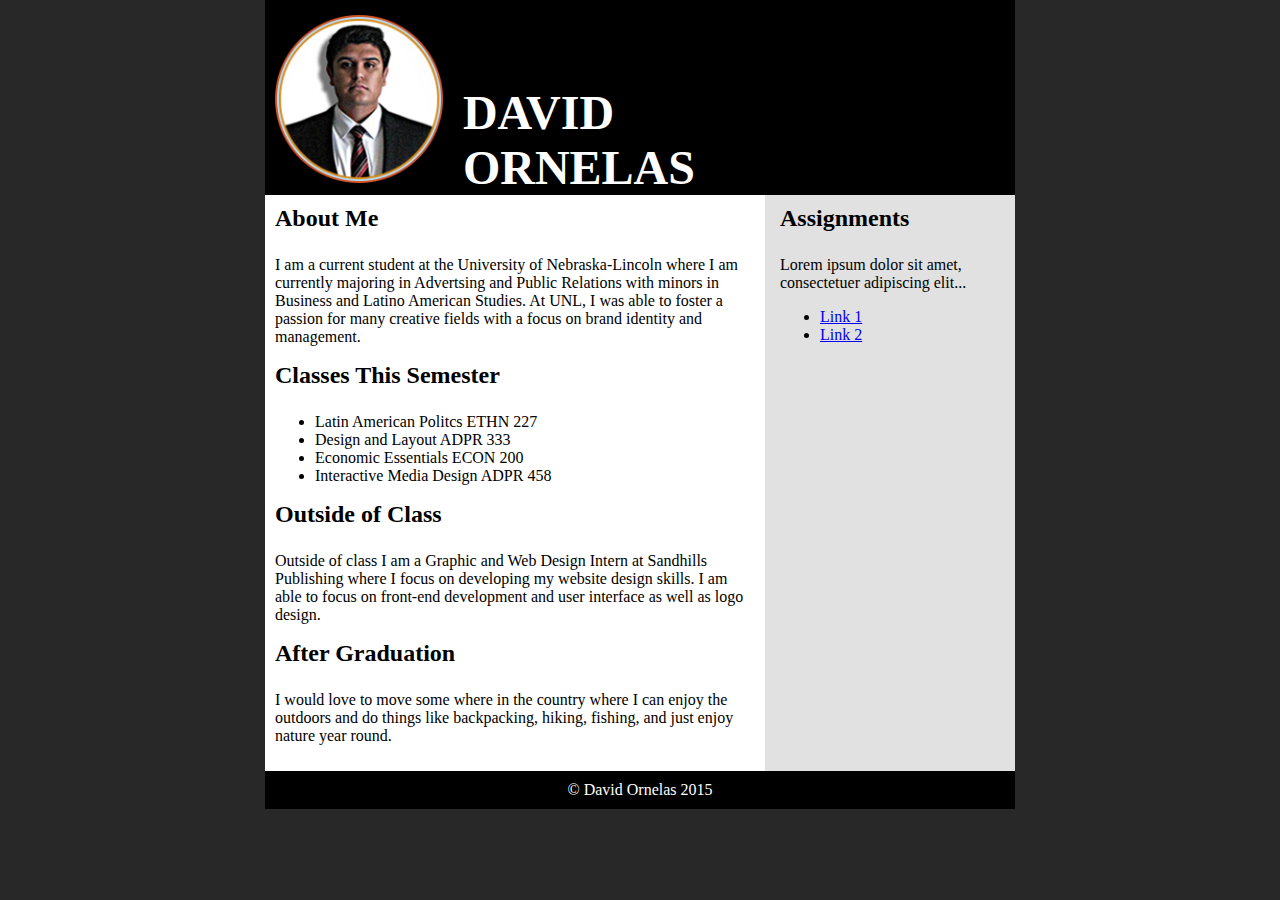
<file: assignments/index.html>
<!DOCTYPE html>
<html>

<head>
<meta charset="utf-8" >
<title>David Ornelas</title >

<link rel="stylesheet" type="text/css" href="css/style.css" />

</head>

<body>
    <div id="wrap">
        <div id="header">
           	<img src="images/david.png" alt="David Ornelas">
            <div id="title">
                <h1>
                    David<br>
                    Ornelas
                </h1>
           	</div>
        </div>
        <!-- <div id="nav">
            <ul>
                <li><a href="#">Option 1</a></li>
                <li><a href="#">Option 2</a></li>
            </ul>
        </div>
        -->
        <div id="main">
            <div id="content">
                <h2>
                    About Me
                </h2>
                <p>
                    I am a current student at the University of Nebraska-Lincoln where I am currently majoring in Advertsing and Public Relations with minors in Business and Latino American Studies. At UNL, I was able to foster a passion for many creative fields with a focus on brand identity and management.
                </p>
                <h2>
                    Classes This Semester
                </h2>
                <ul>
                    <li>
                        Latin American Politcs ETHN 227
                    </li>
                    <li>
                        Design and Layout ADPR 333
                    </li>
                    <li>
                        Economic Essentials ECON 200
                    </li>
                    <li>
                        Interactive Media Design ADPR 458
                    </li>
                </ul>
                <h2>
                    Outside of Class
                </h2>
                <p>
                    Outside of class I am a Graphic and Web Design Intern at Sandhills Publishing where I focus on developing my website design skills. I am able to focus on front-end development and user interface as well as logo design.    
                </p>
                <h2>
                    After Graduation
                </h2>
                <p>
                    I would love to move some where in the country where I can enjoy the outdoors and do things like backpacking, hiking, fishing, and just enjoy nature year round.
                </p>
            </div>
            <div id="sidebar">
                <h2>Assignments</h2>
                <p>Lorem ipsum dolor sit amet, consectetuer adipiscing elit...</p>
                <ul>
                    <li>
                    	<a href="#">Link 1</a>
                    </li>
                    <li>
                    	<a href="#">Link 2</a>
                    </li>
                </ul>
            </div>
        	<div class="clear"></div>
        </div>
        
        <div class="clear"></div>
        
        <div id="footer">
            <p>&copy; David Ornelas 2015</p>
        </div>
    </div>
    
</body>
</html>
</file>
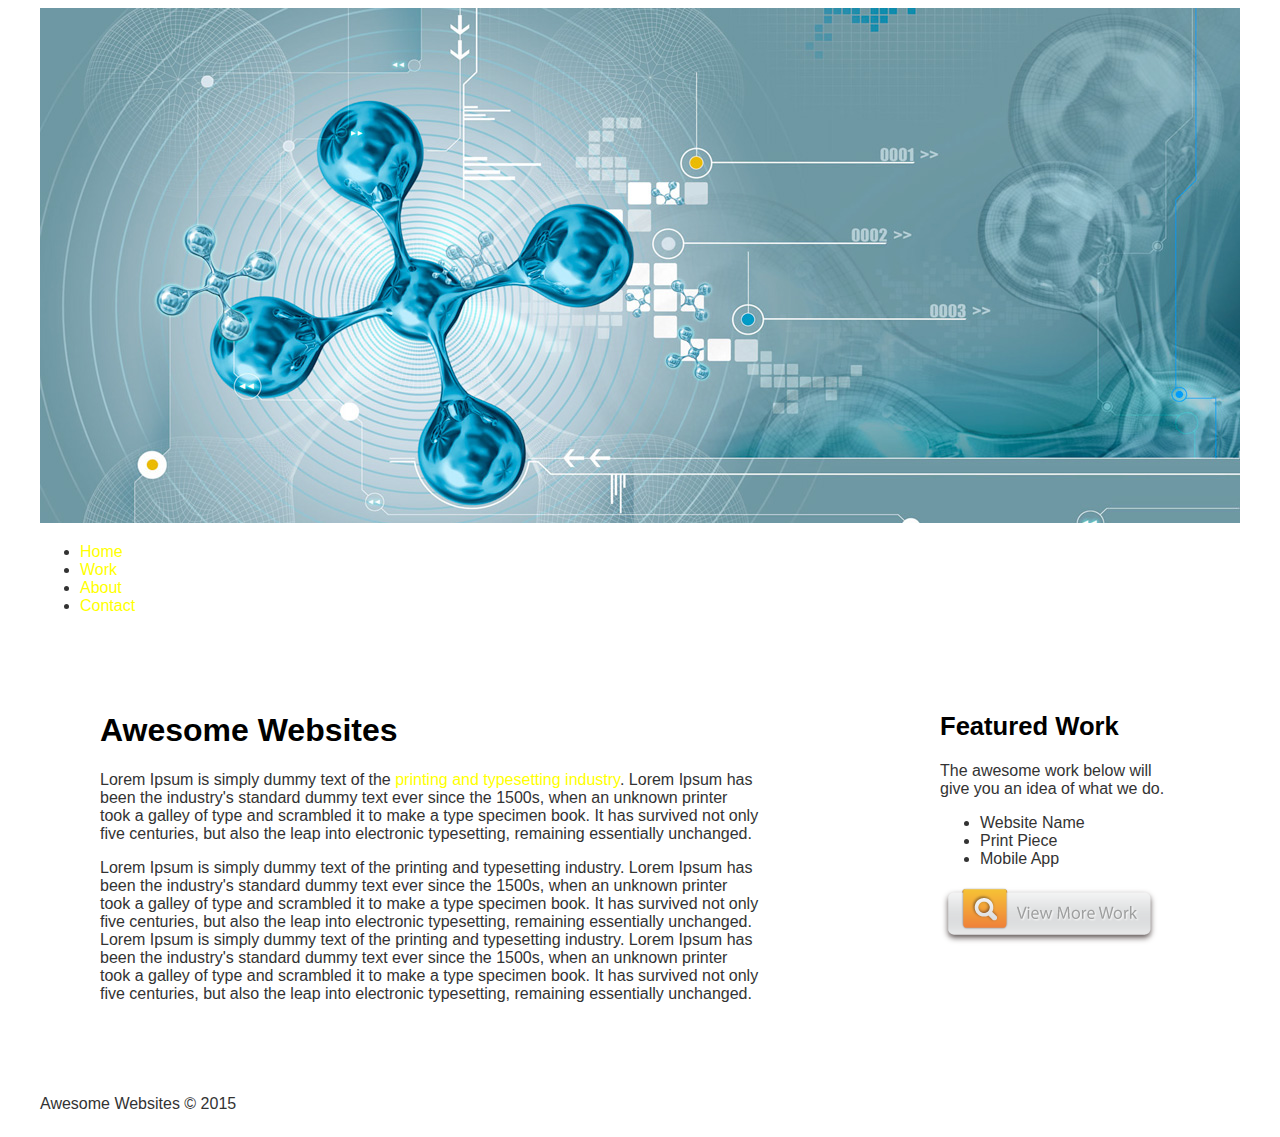
<file: assignments/class_template.html>
<!doctype html>
<html>
<head>
<meta charset="UTF-8">
<title>Pro Tip</title>
<meta name="description" content="">
        

<!--Icons -->
    <!-- Make iOS icon 152x152 -->
    <link rel="apple-touch-icon" href="#">
    <!-- Make Shortcut icon 32x32 -->
    <link rel="shortcut icon" href="#">

    
<!-- Needed for RWD -->
    <meta name="viewport" content="width=device-width, initial-scale=1">

    
<!-- Styles -->
    <link href="css/style2.css" rel="stylesheet" type="text/css">
    <style type="text/css">
         
    </style>
    
    
<!-- jQuery Scripts -->
    <script type="text/javascript" src="https://ajax.googleapis.com/ajax/libs/jquery/1.11.2/jquery.min.js"></script>
    <script type="text/javascript">
    $(document).ready(function(){
    
		});
    </script>

</head>

<body>   
    <div class="container">
    	<div class="row clearfix">
            <div class="column full nopadding">
                <img src="images/promoGraphic.jpg" alt="Awesome Website" />
            </div>
      	</div>
        
     	<!-- Navigation -->
    	<div class="row clearfix">
            <div class="column full nopadding">
                <ul>
                    <li>
                        <a href="#">Home</a>
                    </li>
                    <li>
                        <a href="#">Work</a>
                    </li>
                    <li>
                        <a href="#">About</a>
                    </li>
                    <li>
                        <a href="#">Contact</a>
                    </li>
                </ul>
            </div>
      	</div>
             
            
       	<!-- Content -->
    	<div class="row clearfix">
         	<div class="column two-thirds">
                <h1>Awesome Websites</h1>
                
                <p>Lorem Ipsum is simply dummy text of the <a href="http://www.google.com" target="_blank">printing and typesetting industry</a>. Lorem Ipsum has been the industry's standard dummy text ever since the 1500s, when an unknown printer took a galley of type and scrambled it to make a type specimen book. It has survived not only five centuries, but also the leap into electronic typesetting, remaining essentially unchanged.</p>
                
                <p>Lorem Ipsum is simply dummy text of the printing and typesetting industry. Lorem Ipsum has been the industry's standard dummy text ever since the 1500s, when an unknown printer took a galley of type and scrambled it to make a type specimen book. It has survived not only five centuries, but also the leap into electronic typesetting, remaining essentially unchanged. Lorem Ipsum is simply dummy text of the printing and typesetting industry. Lorem Ipsum has been the industry's standard dummy text ever since the 1500s, when an unknown printer took a galley of type and scrambled it to make a type specimen book. It has survived not only five centuries, but also the leap into electronic typesetting, remaining essentially unchanged.</p>
            </div>
                        
      		<!-- Side Bar -->
            <div class="column one-third">
                <h2>Featured Work</h2>
                
                <p>The awesome work below will give you an idea of what we do.</p>
                
                <ul>
                    <li>
                        Website Name
                    </li>
                    <li>
                        Print Piece
                    </li>
                    <li>
                        Mobile App
                    </li>
                </ul>
                
                <img src="images/button.png" alt="Button">
            </div>
        </div>
        
        <!-- Footer  -->
    	<div class="row clearfix">
            <div class="column full nopadding">
                <p>Awesome Websites &copy; 2015</p>
            </div>
      	</div>
        
    
        
    </div><!--close container --> 
</body>
</html>
</file>
<file: assignments/css/style.css>
@charset "UTF-8";
/* CSS Document */

h1 {
	margin:0;
	color:#fff;
	font-size:3em;
	text-transform:uppercase;
}

h2 {
	margin:0 0 1em;
} 

body,html {
	margin:0;
	padding:0;
	color:#000;
	background:#282828;
}

.clear {
	clear:both;
}

#wrap {
	width:100%;
	max-width:750px;
	margin:0 auto;
	background:#000;
}

#header {	
	padding:5px 10px;
	background:#000;
}

#header img {
	width:23%;
	max-width:175px;
	float:left;
	margin:10px 0;
}

#title {
	float:left;
	margin:80px 0 0 20px;
	width:40%;
}

#nav {
	background:#c99;
}

#nav ul {
	margin:0;
	padding:0;
	list-style:none;
}

#nav li {
	display:inline;
	margin:0;
	padding:0;
}

#main {
	float:left;
	width:100%;
	background:#e1e1e1;
}

#content {
	float:left;
	width:64%;
	padding:10px;
	background:#fff;
}

#sidebar {
	float:right;
	width:30%;
	padding:10px;
	background:#e1e1e1;
}

#footer {
	clear:both;
	padding:5px 10px;
	background:#000;
	color:#fff;
}

#footer p {
	margin:0;
	padding:5px 10px;
	text-align:center;
}

*html #footer {
	height:1px;
}
</file>
<file: assignments/css/style2.css>
@charset "UTF-8";
/* CSS Document */

*, *:before, *:after {
	box-sizing:border-box; /*** MAKES PADDING NOT PART OF THE ENTIRE WIDTH ***/
	-moz-box-sizing:border-box;
	-webkit-box-sizing:border-box;	
}

body {
	background:#fff;
}

h1 {
	font-family: Helvetica, Arial, sans-serif;
	color:#000;
	font-size:2em;
}

h2 {
	font-family:  Helvetica, Arial, sans-serif;
	color:#000;
	font-size:1.6em;
}

p, ul, ol {
	font-family:  Helvetica, Arial, sans-serif;
	color:#333;
	font-size:1em;
}

a {
	color: yellow;
	text-decoration: none;
}

a:hover {
	color: grey;
}

/***** GRID STRUCTURE *****/

.container {
	margin: 0 auto;
	width: 100%;
	max-width: 1200px;
}

.column {
	float: left;
	margin: 0 0 0 5%;
	padding: 5%;
}

.column:first-child {
	margin: 0;
}

.column.full {
	width:100%;
}

.column.two-thirds {
	width:65%;
}

.column.half {
	width:47.5%;
}

.column.one-third {
	width:30%;
}

.column.one-fourth {
	width:21.25%;
}

.nopadding {
	padding:0;
}

/***** CREATE ROWS ****/
.clearfix:before, .clearfix:after {
	content: " ";
	display: table;
}

.clearfix:after {
	clear: both;
}

.clearfix {
	*zoom: 1;
}
</file>
